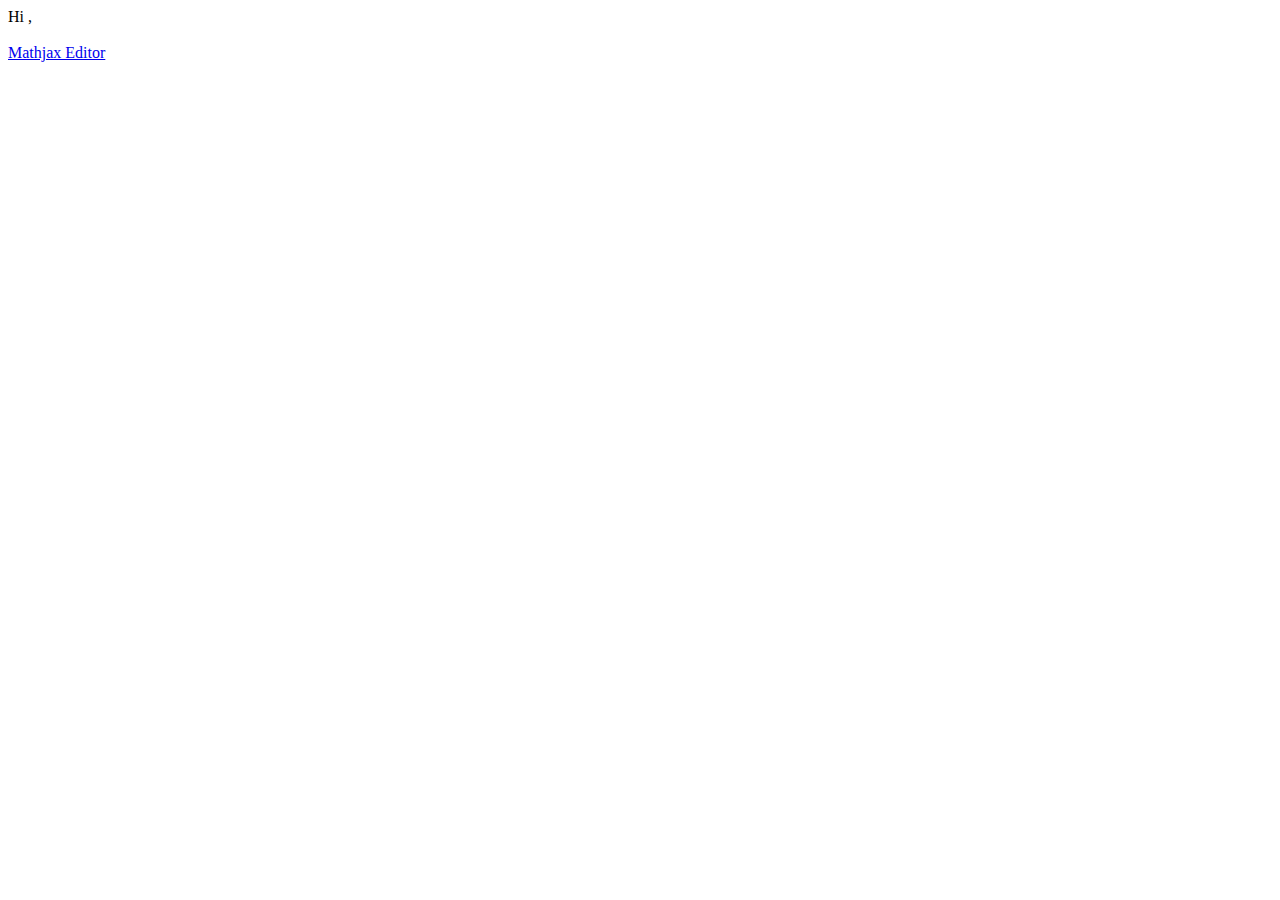
<file: index.html>
<html lang="en">
<head>
    <meta charset="UTF-8">
    <meta name="viewport" content="width=device-width, initial-scale=1.0">
    <title>Satar-EM</title>
</head>
<body>
    Hi ,
    <br/>
    <br/>
    <a href="live-edit-mathjax">Mathjax Editor</a>
</body>
</html>
</file>
